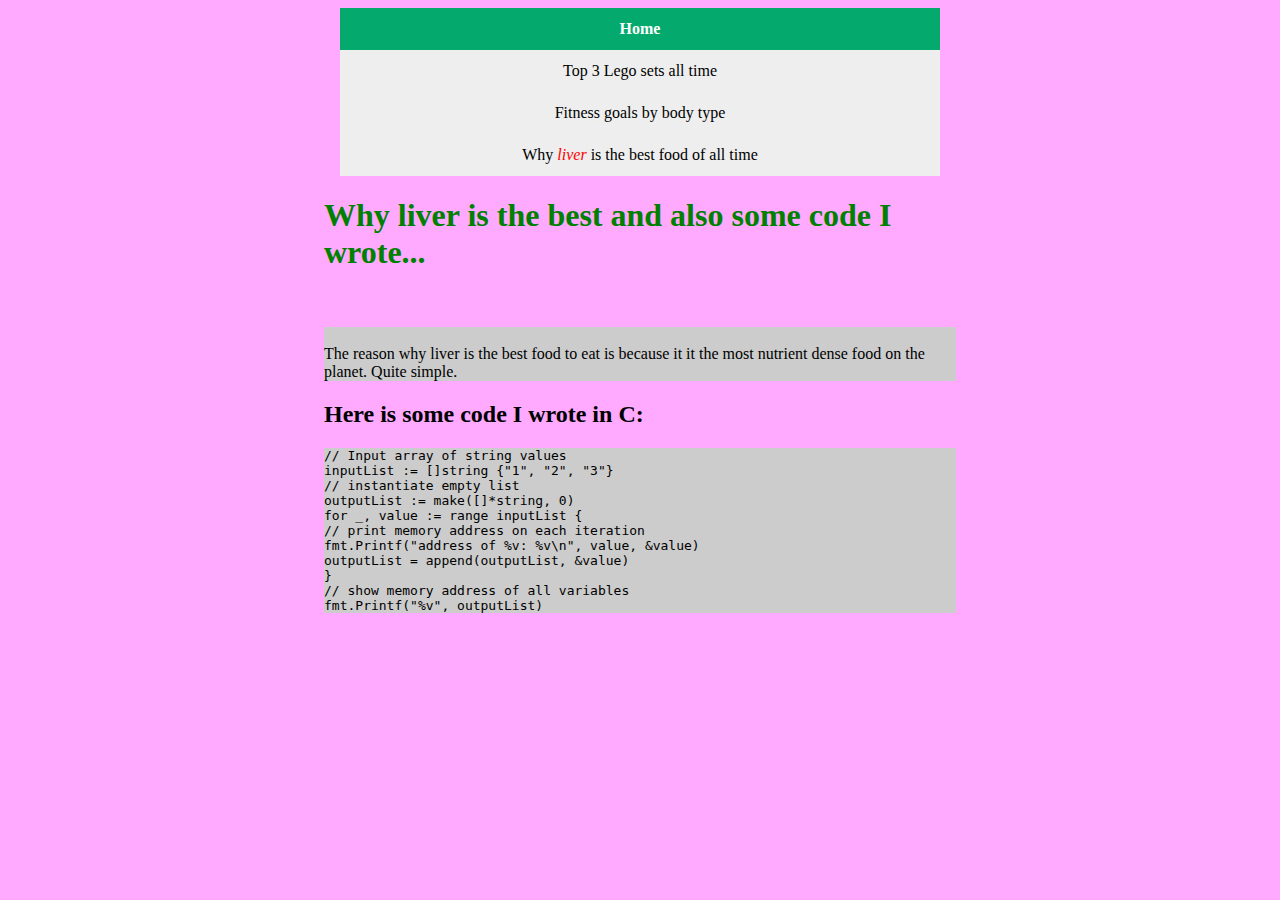
<file: liver.html>
<!DOCTYPE html>
<html>
<head>
<meta charset= "UTF-8">
<title> Liver</title>
<link rel="stylesheet" href="SamKoskeStyle.css">
</head>

<body>

<div class="vertical-menu">
  <a href="index.html" class="active"><strong>Home</strong></a>
  <a href="Top3LegoSets.html">Top 3 Lego sets all time </a>
  <a href="BodyType.html"> Fitness goals by body type</a>
  <a href="liver.html">Why <i style ="color:red;">liver</i> is the best food of all time</a>
</div>
<h1  class = "center"> Why liver is the best and also some code I wrote... </h1>
<br>
<p class = "center"> <br>The reason why liver is the best food to eat is because it it the most nutrient dense food on the planet. Quite simple.<br> </p>
<h2 class = "center"> Here is some code I wrote in C: </h2>
<code class ="center">
  // Input array of string values<br>
inputList := []string {"1", "2", "3"}<br>
// instantiate empty list<br>
outputList := make([]*string, 0)<br>

for _, value := range inputList {<br>
    // print memory address on each iteration<br>
    fmt.Printf("address of %v: %v\n", value, &value)<br>
    outputList = append(outputList, &value)<br>
}<br>

// show memory address of all variables<br>
fmt.Printf("%v", outputList)<br>
</code>
</body>
</html>
</file>
<file: SamKoskeStyle.css>
.vertical-menu {
  width: 600px;
  margin: auto;
  text-align: center;
}

.vertical-menu a {
  background-color: #eee;
  color: black;
  display: block;
  padding: 12px;
  text-decoration: none;
}

.vertical-menu a:hover {
  background-color: #ccc;
}

.vertical-menu a.active {
  background-color: #04AA6D;
  color: white;
}
.center {
  display: block;
  margin-left: auto;
  margin-right: auto;
  width: 50%;
}
body{
  background-color: #FFAAFF;

}
h1{
  color: green;
}
code{
  background-color: #ccc
}
p{
  background-color: #ccc
}
</file>
